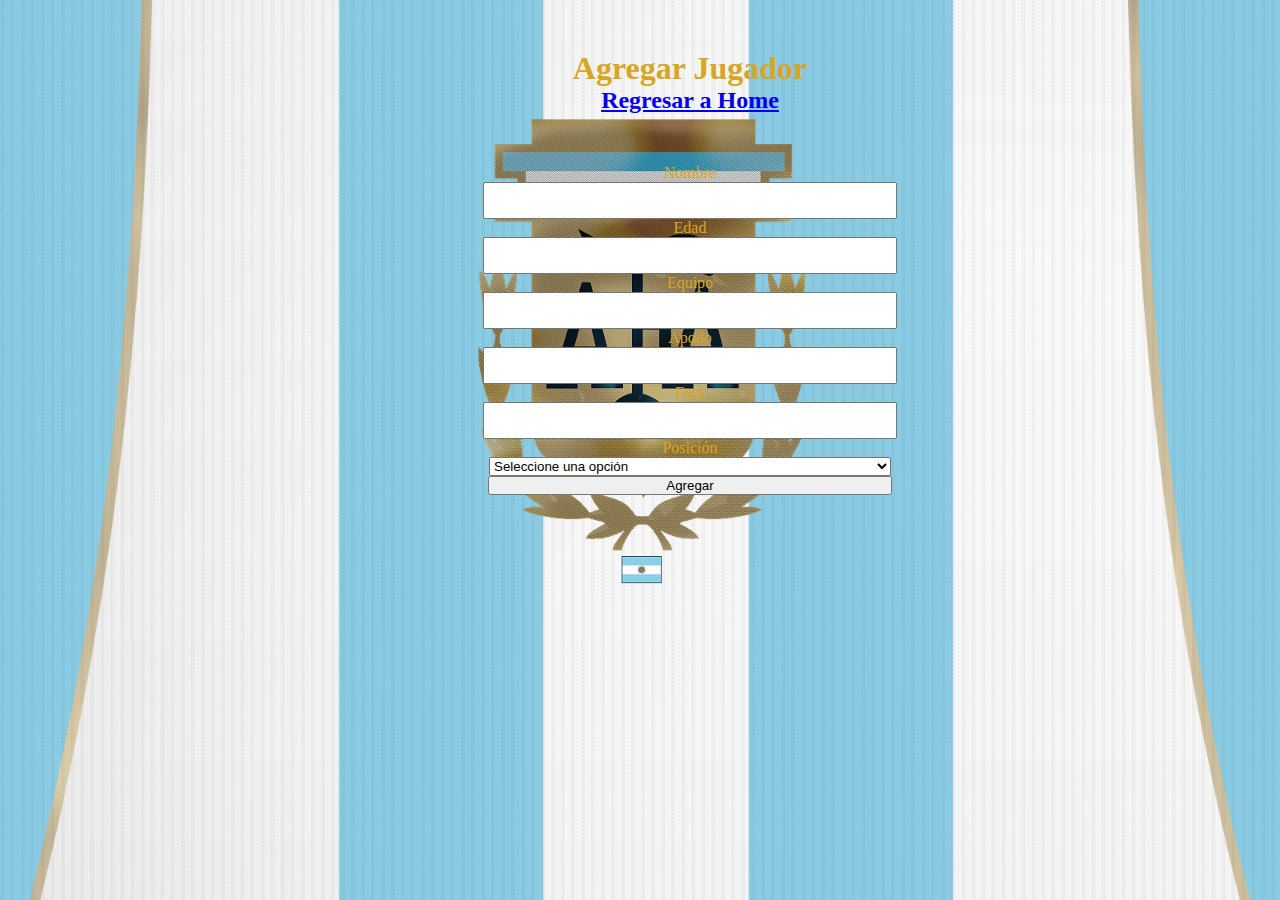
<file: pages/addNewJugador.html>
<!DOCTYPE html>
<html lang="en">
<head>
    <meta charset="UTF-8">
    <meta http-equiv="X-UA-Compatible" content="IE=edge">
    <meta name="viewport" content="width=device-width, initial-scale=1.0">
    <link rel="stylesheet" href="../Styles/addNewJugador.css">
    <title>Agregar Nuevo Jugador</title>


</head>
<body>
    <h1 class="title"> Agregar Jugador</h1>
    <h2 class="subtitle"> <a href="../index.html">Regresar a Home</a></h2>
    <form class="form">
        <label for="name"> Nombre </label>
        <input id='name' type="text" required>
        <label for="age"> Edad </label>
        <input id='age' type="text"required>
        <label for="team"> Equipo </label>
        <input id='team' type="text"required>
        <label for="NickName"> Apodo </label>
        <input id='NicName' type="text"required>
        <label for="Image"> Foto </label>
        <input id='Image' type="text">
        <label for=""> Posición </label>
        <select name="" id="position" >
            <option value="">Seleccione una opción </option>
            <option value="delantero"> Delantero</option>
            <option value="arquero">Arquero </option>
        </select>
        

        <button type="submit"> Agregar</button>
    </form>
    <script src='../scripts/addNewJugador.js'></script>
</body>
</html>
</file>
<file: Styles/addNewJugador.css>
*{
    margin: 0;
    padding: 0;
    box-sizing: content-box;
}

body{
    display: flex;
    flex-direction: column;
    padding: 50px;
    width: 100%;
    height: 100%;
    background-image: url('../wallpaperAFA.png');
    background-size: cover;
    background-repeat: no-repeat;
    font-family: 'Roboto Slab', serif;
    color: goldenrod;
    background-color: rgb(0, 166, 255);

}

.title, .subtitle  {
    text-align: center;

}
.form{
    display: flex;
    padding: 50px;
    flex-direction: column;
    justify-content: center;
    align-items: center;
}

.form input, .form select, .form button{
    min-width: 400px;

}

.form input{
    padding: 5px;
    font-size: 20px;
}
</file>
